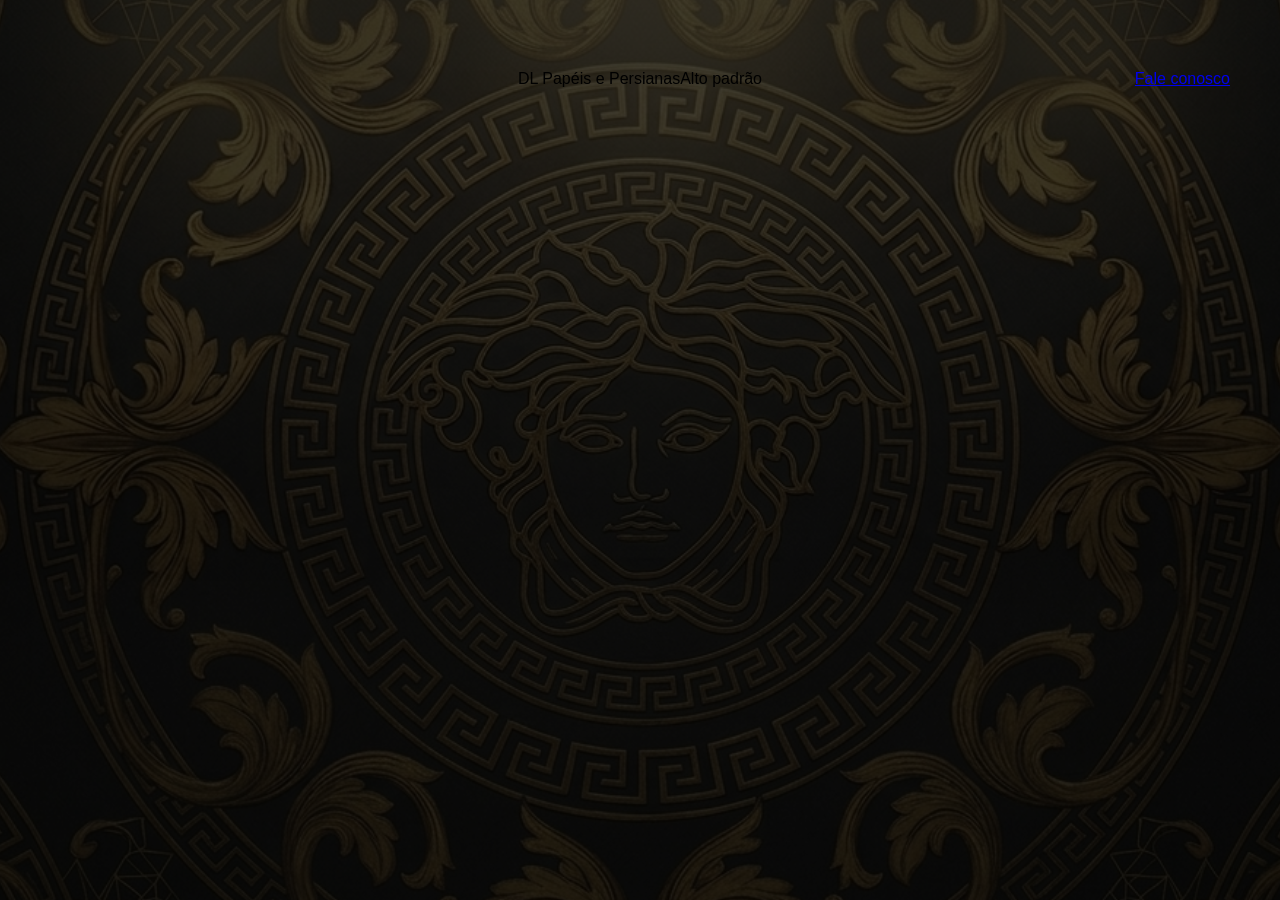
<file: base.html>
<!DOCTYPE html>
<html lang="en">
<head>
    <meta charset="UTF-8">
    <meta name="viewport" content="width=device-width, initial-scale=1.0">
    <title>DL alto padrão</title>
    <link rel="stylesheet" href="style.css">
</head>
<body>
    <nav class="navbar">
        <div class="logo">
            DL Papéis e Persianas <br>
            <span> Alto padrão </span>
        </div>
        <ul class="nav-links">
            <li><a href="https://wa.me/5548998632088?text=Olá!%20Gostaria%20de%20falar%20sobre%20os%20papéis%20e%20persianas." target="_blank">
                Fale conosco </a></li>
        </ul>
    </nav>
</body>
</html>
</file>
<file: style.css>
/* =========================================
   1. RESET BÁSICO
========================================= */

* {
    margin: 0;
    padding: 0;
    box-sizing: border-box;
    font-family: Helvetica, sans-serif;
}

html {
    background-color: #000;
    /* Cor absoluta do fundo da página */
}

body {
    margin: 0;
    /* Removemos o background-image daqui para acabar com o bug do Safari */
}


/* =========================================
   2. FUNDO VERSACE GLOBAL (CORREÇÃO DEFINITIVA IOS/ANDROID)
========================================= */


/* Camada da Imagem (Perfeita e sem zoom estourado) */

body::after {
    content: "";
    position: fixed;
    /* Esticamos a imagem além da tela para a barra do iPhone não bugar */
    top: -50px;
    bottom: -50px;
    left: -50px;
    right: -50px;
    background-image: url('images/versace.png');
    background-size: cover;
    background-position: center;
    z-index: -2;
}


/* Camada do Escurecimento (Protege 100% da leitura) */

body::before {
    content: "";
    position: fixed;
    /* Esticamos a película escura também */
    top: -50px;
    bottom: -50px;
    left: -50px;
    right: -50px;
    background: rgba(0, 0, 0, 0.75);
    z-index: -1;
}


/* =========================================
   3. NAVBAR (CABEÇALHO) - DESKTOP
========================================= */

.navbar {
    background-color: transparent !important;
    /* Remove o fundo preto e deixa a textura Versace visível */
    display: flex;
    justify-content: flex-end;
    align-items: center;
    padding: 70px 50px;
    /* Altura do cabeçalho no PC */
    position: relative;
    z-index: 10;
}


/* Centraliza a Logo no PC */

.logo {
    position: absolute;
    left: 50%;
    transform: translateX(-50%);
    display: flex;
    justify-content: center;
    align-items: center;
}

.logo img {
    height: 370px;
    /* Tamanho da logo no PC */
    width: auto;
    object-fit: contain;
    mix-blend-mode: lighten;
}


/* Ícones Redes Sociais */

.nav-links {
    display: flex;
    align-items: center;
    gap: 30px;
    list-style: none;
    margin: 0;
    padding: 0;
}

.nav-links a img {
    height: 40px;
    width: auto;
    object-fit: contain;
    mix-blend-mode: lighten;
    transition: transform 0.3s ease;
}

.nav-links a:hover img {
    transform: scale(1.1);
}


/* =========================================
   4. CARROSSEL (SWIPER)
========================================= */

.swiper {
    width: 100%;
    height: auto;
    padding: 50px 0;
    background-color: transparent !important;
}

.swiper-slide {
    display: flex;
    justify-content: center;
    align-items: center;
    padding: 10px;
}

.card {
    border-radius: 15px;
    width: 100%;
    height: 300px;
    overflow: hidden;
}

.card img {
    width: 100%;
    height: 100%;
    object-fit: cover;
    display: block;
    transition: transform 0.5s ease;
}

.card:hover img {
    transform: scale(1.10);
}

.swiper-pagination {
    position: relative;
    margin-top: 20px;
}

.swiper-pagination-bullet {
    background-color: transparent;
    border: 2px solid white;
    opacity: 1;
    width: 12px;
    height: 12px;
}

.swiper-pagination-bullet-active {
    background-color: white;
}

.swiper-button-next,
.swiper-button-prev {
    color: white;
    transform: scale(0.7);
    text-shadow: 0 2px 4px rgba(0, 0, 0, 0.8);
}


/* =========================================
   5. SERVIÇOS LUXO (CARDS)
========================================= */

.servicos {
    padding: 80px 20px;
    background-color: transparent !important;
    display: flex;
    flex-direction: column;
    align-items: center;
}

.servicos-header {
    text-align: center;
    margin-bottom: 40px;
}

.servicos-header h2 {
    font-family: "Times New Roman", Times, serif;
    font-size: 2.2rem;
    color: #fff;
    margin-bottom: 10px;
    font-weight: 700;
    text-transform: uppercase;
    letter-spacing: 2px;
}

.servicos-header p {
    color: #ddd;
}

.servicos-container {
    display: flex;
    justify-content: center;
    gap: 30px;
    flex-wrap: wrap;
    max-width: 1200px;
    width: 100%;
}

.servico-card {
    background-color: #f4f1ea;
    border-radius: 25px;
    overflow: hidden;
    width: 350px;
    box-shadow: 0 20px 40px rgba(0, 0, 0, 0.4);
    transition: transform 0.4s ease;
    border: 1px solid rgba(255, 255, 255, 0.1);
}

.servico-card:hover {
    transform: translateY(-15px);
}

.card-image img {
    width: 100%;
    height: 250px;
    object-fit: cover;
}

.card-content {
    padding: 25px 20px;
    text-align: center;
}

.card-content h3 {
    font-family: "Arial", sans-serif;
    font-size: 1.3rem;
    margin-bottom: 10px;
    color: #000;
    font-weight: 900;
    text-transform: uppercase;
}

.card-content p {
    font-size: 0.95rem;
    color: #444;
    margin-bottom: 25px;
    line-height: 1.5;
}

.btn-whatsapp-card {
    display: inline-flex;
    align-items: center;
    justify-content: center;
    background-color: #48b471;
    color: white;
    padding: 12px 25px;
    border-radius: 50px;
    text-decoration: none;
    font-weight: bold;
    font-size: 0.9rem;
    gap: 10px;
    transition: 0.3s;
}

.btn-whatsapp-card:hover {
    background-color: #368a56;
    transform: scale(1.05);
}


/* =========================================
   6. DIFERENCIAIS
========================================= */

.diferenciais {
    padding: 80px 20px;
    background-color: transparent !important;
}

.container {
    max-width: 900px;
    margin: 0 auto;
}

.titulo-serif {
    font-family: "Times New Roman", Times, serif;
    text-align: center;
    font-size: 2rem;
    margin-bottom: 50px;
    letter-spacing: 1px;
    color: #fff;
}

.diferenciais-grid {
    display: flex;
    flex-direction: column;
    gap: 40px;
}

.diferencial-item {
    display: flex;
    align-items: center;
    gap: 25px;
    text-align: left;
}

.diferencial-item i {
    font-size: 2.5rem;
    color: #d4af37;
    min-width: 60px;
    text-align: center;
}

.diferencial-txt h3 {
    font-size: 1.2rem;
    margin-bottom: 5px;
    font-weight: 800;
    color: #fff;
}

.diferencial-txt p {
    color: #ddd;
    line-height: 1.4;
}


/* =========================================
   7. RODAPÉ (FOOTER) - DESKTOP
========================================= */

.footer-final {
    background-color: #000 !important;
    color: white;
    padding: 5px 20px;
    text-align: center;
    position: relative;
    z-index: 10;
}

.footer-logo {
    height: 155px;
    margin-bottom: 10px;
    filter: brightness(0) invert(1);
}

.footer-social {
    margin-top: 10px;
    display: flex;
    justify-content: center;
    gap: 20px;
}

.footer-social a {
    color: white;
    font-size: 1.5rem;
    transition: 0.3s;
    text-decoration: none;
}

.footer-social a:hover {
    color: #25d366;
}


/* =========================================
   8. RESPONSIVIDADE (CELULARES E TABLETS)
========================================= */

@media (max-width: 768px) {
    /* Navbar Transparente sobreposta */
    .navbar {
        background-color: transparent !important;
        flex-direction: row;
        justify-content: space-between;
        align-items: center;
        padding: 20px;
        position: relative;
        z-index: 10;
    }
    .logo {
        position: static;
        transform: none;
    }
    .logo img {
        height: 50px;
        width: auto;
        transform: scale(1);
    }
    .nav-links {
        gap: 15px;
    }
    .nav-links a img {
        height: 25px;
    }
    /* MANTÉM O FOOTER PRETO */
    .footer-final {
        background-color: #000 !important;
        padding: 15px 20px;
    }
    .footer-logo {
        height: 35px;
        margin-bottom: 5px;
    }
    /* Ajustes do Site */
    .swiper {
        padding: 10px 0 30px 0;
    }
    .card {
        height: 220px;
        border-radius: 10px;
    }
    .servicos-header h2 {
        font-size: 1.5rem;
    }
    .servicos-header p {
        font-size: 0.9rem;
    }
    .servicos-container {
        gap: 20px;
    }
    .servico-card {
        width: 100%;
        max-width: 320px;
    }
    .titulo-serif {
        font-size: 1.6rem;
    }
}


/* Ajustes para Celulares bem pequenos (até 600px) */

@media (max-width: 600px) {
    .diferencial-item {
        flex-direction: column;
        text-align: center;
        gap: 15px;
    }
    .diferencial-item i {
        font-size: 2rem;
    }
    .diferencial-txt h3 {
        font-size: 1.1rem;
    }
}
</file>
